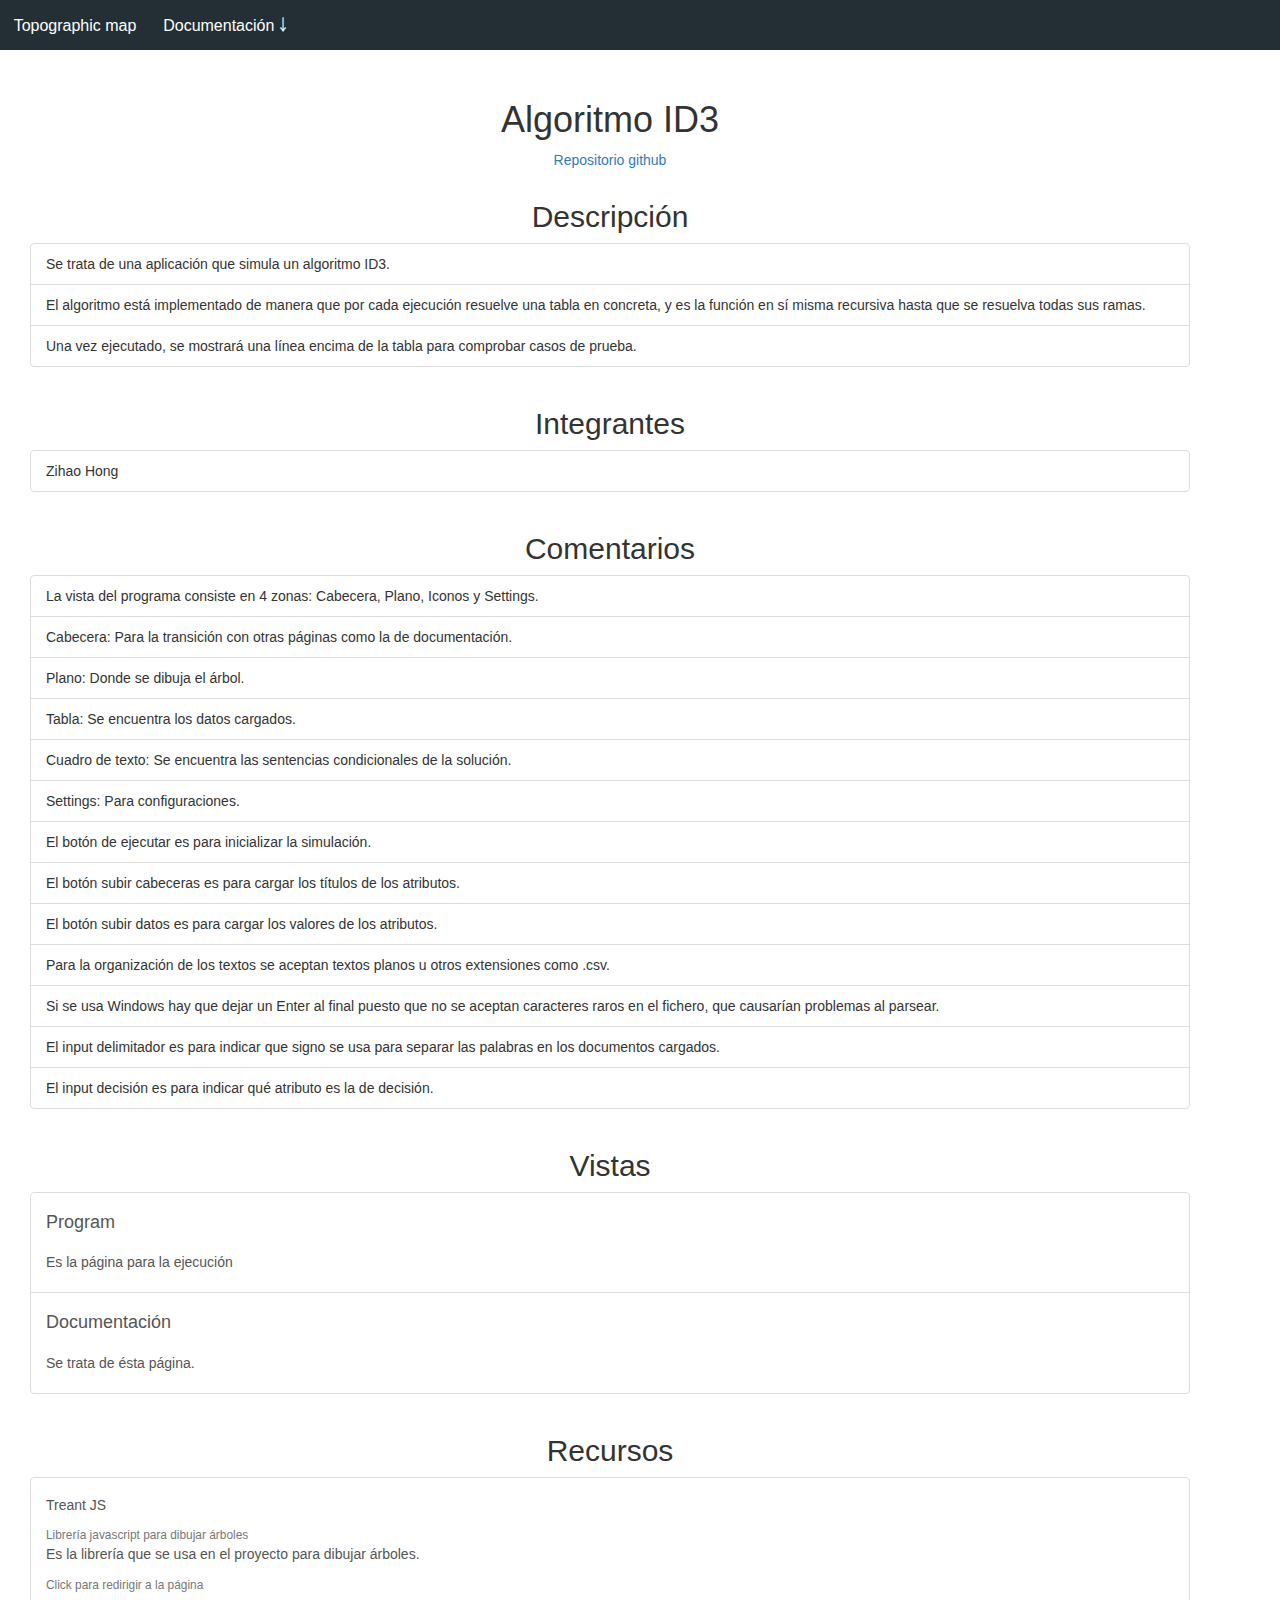
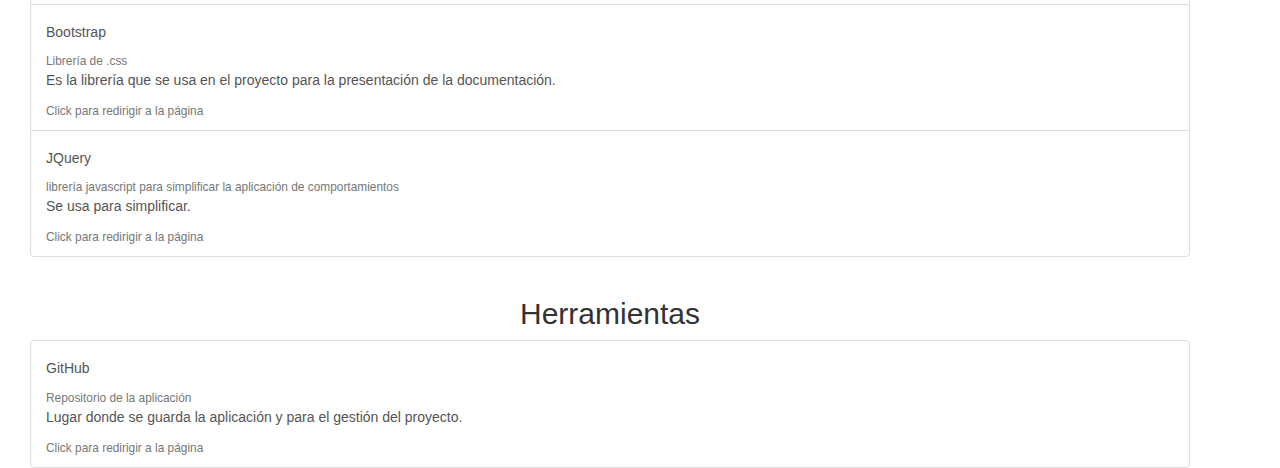
<file: doc/html/doc.html>
<!DOCTYPE html>
<html lang="es">

<head>
    <title>Topographic map</title>
    <meta charset="utf-8" />
    <link rel="stylesheet" href="../css/bootstrap.min.css" />
    <link rel="stylesheet" href="../css/utils.css" />
    <link rel="stylesheet" href="../css/header.css" />
    <link rel="stylesheet" href="../css/doc.css" />
    <!-- My own functions -->
    <script src="../js/utils.js"></script>
</head>

<body>
    <div class="container">
        <div class="header">
            <div class="nav-bar">
                <input type="checkbox" class="button" value="Menu">
                <ul class="menu">
                    <li class="algorithms-links">
                        <a href=" ../index.html">Topographic map</a>
                        <ul class="hidden-menu">
                        </ul>
                    </li>
                    <li>
                        <a href="./doc.html">Documentación &#65516</a>
                        <ul class="hidden-menu">
                            <li><a href="./doc.html#description">Descripción</a></li>
                            <li><a href="./doc.html#contributors">Integrantes</a></li>
                            <li><a href="./doc.html#comments">Comentarios</a></li>
                            <li><a href="./doc.html#views">Vistas</a></li>
                            <li><a href="./doc.html#resources">Recursos</a></li>
                            <li><a href="./doc.html#tools">Herramientas</a></li>
                        </ul>
                    </li>
                </ul>
            </div>
        </div>
        <div class="main">
            <h1 align="center">Algoritmo ID3</h1>
            <p align="center"><a href="https://github.com/ZReKoJ/ID3-Algorithm">Repositorio github</a></p>
            <h2 id="description" align="center">Descripción</h2>
            <div class="list-group">
                <p class="list-group-item">Se trata de una aplicación que simula un algoritmo ID3.</p>
                <p class="list-group-item">El algoritmo está implementado de manera que por cada ejecución resuelve una
                    tabla en concreta, y es la función en sí misma recursiva hasta que se resuelva todas sus ramas.</p>
                <p class="list-group-item">Una vez ejecutado, se mostrará una línea encima de la tabla para comprobar
                    casos de prueba.</p>
            </div>
            <h2 id="contributors" align="center">Integrantes</h2>
            <ul class="list-group">
                <li class="list-group-item">Zihao Hong</li>
            </ul>
            <h2 id="comments" align="center">Comentarios</h2>
            <div class="list-group">
                <p class="list-group-item">La vista del programa consiste en 4 zonas: Cabecera, Plano, Iconos y
                    Settings.</p>
                <p class="list-group-item">Cabecera: Para la transición con otras páginas como la de documentación.</p>
                <p class="list-group-item">Plano: Donde se dibuja el árbol.</p>
                <p class="list-group-item">Tabla: Se encuentra los datos cargados.</p>
                <p class="list-group-item">Cuadro de texto: Se encuentra las sentencias condicionales de la solución.
                </p>
                <p class="list-group-item">Settings: Para configuraciones.</p>
                <p class="list-group-item">El botón de ejecutar es para inicializar la simulación.</p>
                <p class="list-group-item">El botón subir cabeceras es para cargar los títulos de los atributos.</p>
                <p class="list-group-item">El botón subir datos es para cargar los valores de los atributos.</p>
                <p class="list-group-item">Para la organización de los textos se aceptan textos planos u otros
                    extensiones como .csv.</p>
                <p class="list-group-item">Si se usa Windows hay que dejar un Enter al final puesto que no se aceptan
                    caracteres raros en el fichero, que causarían problemas al parsear.</p>
                <p class="list-group-item">El input delimitador es para indicar que signo se usa para separar las
                    palabras en los documentos cargados.</p>
                <p class="list-group-item">El input decisión es para indicar qué atributo es la de decisión.</p>
            </div>
            <h2 id="views" align="center">Vistas</h2>
            <div class="list-group">
                <a target="_blank" target="_blank" id="program"
                    class="list-group-item list-group-item-action flex-column align-items-start">
                    <div class="d-flex w-100 justify-content-between">
                        <h4 class="mb-1">Program</h4>
                    </div>
                    <div style="margin-top:20px">
                        <p> Es la página para la ejecución</p>
                    </div>
                </a>
                <a target="_blank" target="_blank" id="doc"
                    class="list-group-item list-group-item-action flex-column align-items-start">
                    <div class="d-flex w-100 justify-content-between">
                        <h4 class="mb-1">Documentación</h4>
                    </div>
                    <div style="margin-top:20px">
                        <p> Se trata de ésta página. </p>
                    </div>
                </a>
            </div>
            <h2 id="resources" align="center">Recursos</h2>
            <div class="list-group">
                <a target="_blank" href="http://fperucic.github.io/treant-js/"
                    class="list-group-item list-group-item-action flex-column align-items-start">
                    <div class="d-flex w-100 justify-content-between">
                        <h5 class="mb-1">Treant JS</h5>
                        <small class="text-muted">Librería javascript para dibujar árboles</small>
                    </div>
                    <p class="mb-1">Es la librería que se usa en el proyecto para dibujar árboles.</p>
                    <small class="text-muted">Click para redirigir a la página</small>
                </a>
                <a target="_blank" href="https://getbootstrap.com/"
                    class="list-group-item list-group-item-action flex-column align-items-start">
                    <div class="d-flex w-100 justify-content-between">
                        <h5 class="mb-1">Bootstrap</h5>
                        <small class="text-muted">Librería de .css</small>
                    </div>
                    <p class="mb-1">Es la librería que se usa en el proyecto para la presentación de la documentación.
                    </p>
                    <small class="text-muted">Click para redirigir a la página</small>
                </a>
                <a target="_blank" href="https://code.jquery.com/jquery-3.1.1.min.js"
                    class="list-group-item list-group-item-action flex-column align-items-start">
                    <div class="d-flex w-100 justify-content-between">
                        <h5 class="mb-1">JQuery</h5>
                        <small class="text-muted">librería javascript para simplificar la aplicación de
                            comportamientos</small>
                    </div>
                    <p class="mb-1">Se usa para simplificar.</p>
                    <small class="text-muted">Click para redirigir a la página</small>
                </a>
            </div>
            <h2 id="tools" align="center">Herramientas</h2>
            <div class="list-group">
                <a target="_blank" href="https://github.com/"
                    class="list-group-item list-group-item-action flex-column align-items-start">
                    <div class="d-flex w-100 justify-content-between">
                        <h5 class="mb-1">GitHub</h5>
                        <small class="text-muted">Repositorio de la aplicación</small>
                    </div>
                    <p class="mb-1">Lugar donde se guarda la aplicación y para el gestión del proyecto.</p>
                    <small class="text-muted">Click para redirigir a la página</small>
                </a>
            </div>
        </div>
    </div>
</body>
</file>
<file: doc/css/utils.css>
:root {
    --primary-color: #344955;
    --primary-light-color: #4A6572;
    --primary-dark-color: #232F34;
    --secondary-color: #F9AA33;
    --secondary-light-color: #FFDC65;
    --secondary-dark-color: #C17B00;
    --background-color: lightgrey;
    --surface-color: #FFFFFF;

    --on-primary-color: #FFFFFF;
    --on-secondary-color: #000000;
    --on-background-color: #000000;
    --on-surface-color: #000000;

    --info-color: #5BC0DE;
    --success-color: #449D44;
    --warning-color: #F0AD4E;
    --error-color: #D9534F;

    --on-info-color: #FFFFFF;
    --on-success-color: #FFFFFF;
    --on-warning-color: #FFFFFF;
    --on-error-color: #FFFFFF;
}

* {
    margin: 0;
    padding: 0;
    font-family: 'Open Sans', sans-serif;
}

.info {
    color: var(--info-color);
}

.success {
    color: var(--success-color);
}

.warning {
    color: var(--warning-color);
}

.error {
    color: var(--error-color);
}

.img-width-fill {
    width: 100%;
    height: auto;
}

.img-height-fill {
    width: auto;
    height: 100%;
}

.round {
    border-radius: 50%;
}

.button {
    -webkit-appearance: button;
    display: flex;
    padding: 6px 12px;
    justify-content: center;
    align-items: center;
    text-align: center;
    cursor: pointer;
    border: 1px solid transparent;
    text-decoration: none;
    font-weight: bold;
    user-select: none;
}

.button:focus {
    outline: none;
}

.text-cut {
    white-space: nowrap; 
    overflow: hidden;
    text-overflow: ellipsis;
}

.select-none {
    user-select: none;
}

.resizer#top {
    cursor: ns-resize;
}

.resizer#right {
    cursor: ew-resize;
}

.resizer#bottom {
    cursor: ns-resize;
}

.resizer#left {
    cursor: ew-resize;
}

.resizer#top-left {
    cursor: nwse-resize;
}

.resizer#top-right {
    cursor: nesw-resize;
}

.resizer#bottom-right {
    cursor: nwse-resize;
}

.resizer#bottom-left {
    cursor: nesw-resize;
}
</file>
<file: doc/css/header.css>
.header {
	display: flex;
	position: fixed;
	top: 0;
	left: 0;
	width: 100%;
	height: 50px;
	justify-content: space-between;
	align-items: center;
	background-color: var(--primary-dark-color);
	z-index: 100;
}

.nav-bar {
	position: absolute;
	top: 0;
	left: 0;
	width: 100%;
	height: 100%;
	display: flex;
	flex-direction: row;
}

.nav-bar>input[type="checkbox"] {
	display: none !important;
}

.menu,
.hidden-menu {
	list-style-type: none;
}

.menu {
	min-width: 450px;
}

.menu>li {
	float: left;
}

.hidden-menu {
	display: none;
}

.menu>li>a {
	background-color: var(--primary-dark-color);
}

.hidden-menu>li>a {
	background-color: var(--primary-color);
}

.nav-bar a {
	display: block;
	min-width: 150px;
	height: calc(100% - 1px);
	text-align: center;
	line-height: calc(50px - 1px);
	color: var(--on-primary-color);
	text-decoration: none;
	margin-top: 1px;
	font-size: 16px;
}

.nav-bar a:hover {
	background-color: var(--primary-light-color);
}

.menu>li>a:hover~.hidden-menu {
	display: block;
}

.hidden-menu:hover {
	display: block;
}

.nav-bar>.notification-panel {
	height: 100%;
	flex-grow: 100;
	display: flex;
	flex-direction: row;
	justify-content: center;
	align-items: center;
}

.nav-bar>.notification-panel>#notification {
    font-weight: bold;    
    text-align: center;
}

@media screen and (max-width : 650px) {

	.nav-bar>input[type="checkbox"]::before {
		content: attr(value);
	}

	.nav-bar>input[type="checkbox"] {
		display: flex !important;
		min-width: 150px;
		height: 100%;
		color: var(--on-primary-color);
		font-weight: normal;
		font-size: 16px;
		margin: 0;
	}

	.nav-bar>input[type="checkbox"]:hover {
		background-color: var(--primary-light-color);
	}

	.menu {
		display: none;
		position: absolute;
		top: 50px;
	}

	.nav-bar>input[type="checkbox"]:checked~.menu {
		display: block;
	}
}
</file>
<file: doc/css/doc.css>
.main {
    display: flex;
    flex-direction: column;
    position: absolute;
    top: 50px;
    right: 0;
    bottom: 0;
    left: 0;
    width: calc(100% - 60px);
    height: calc(100% - 50px - 60px);
    background-color: var(--surface-color);
    padding: 30px;
}
</file>
